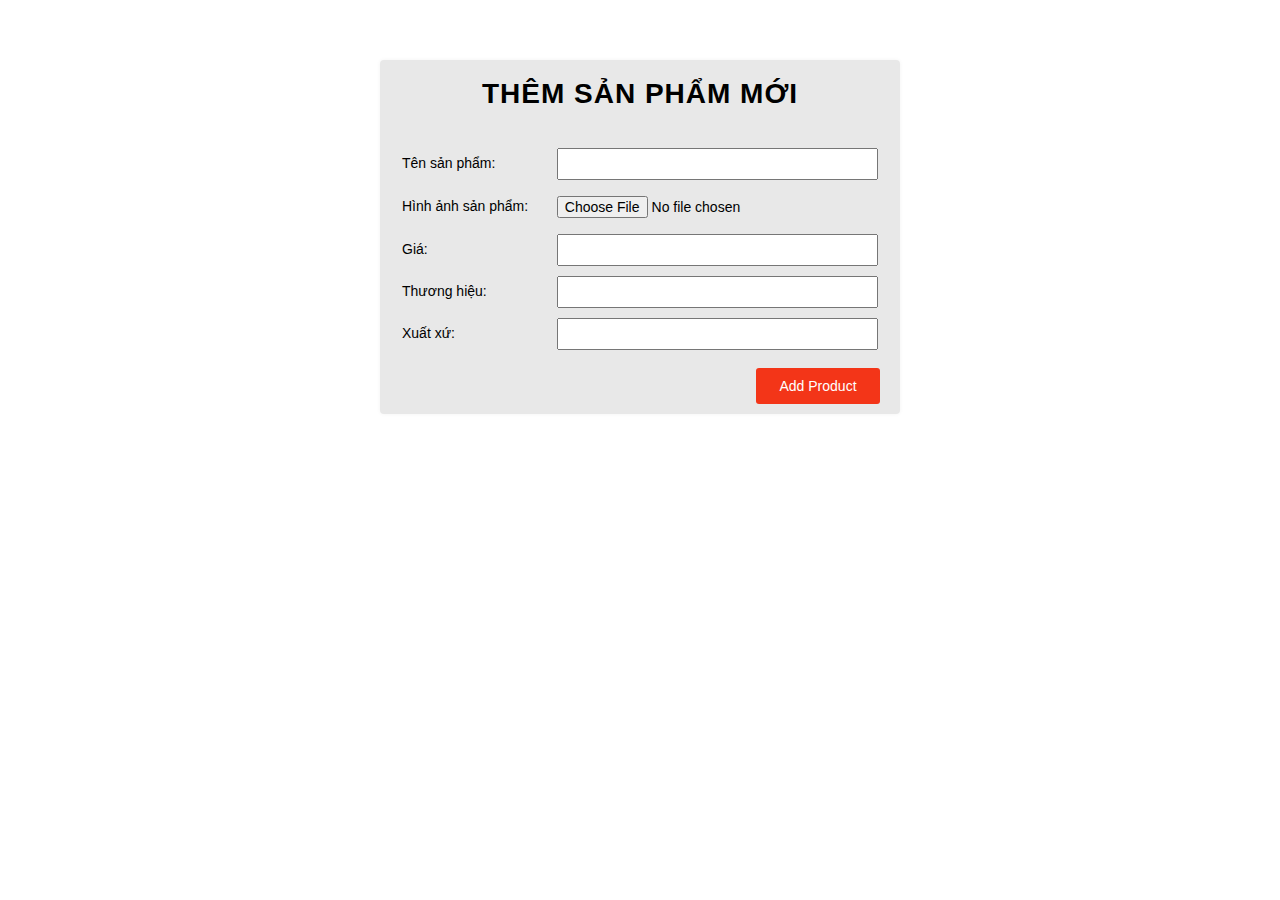
<file: add-product.html>
<!DOCTYPE html>
<html lang="en">

<head>
    <meta charset="UTF-8">
    <meta name="viewport" content="width=device-width, initial-scale=1.0">
    <title>Add Product</title>
    <link rel="stylesheet" href="assets/css/base.css">
    <style>
        .add-product {
            width: 520px;
            background-color: #e8e8e8;
            padding: 10px 20px;
            margin: 60px auto;
            border-radius: 4px;
            box-shadow: 0 0 4px rgba(0, 0, 0, 0.05);
        }

        .add-product__heading {
            font-size: 2.8rem;
            text-align: center;
            padding: 16px 0 40px 0;
            text-transform: uppercase;
            letter-spacing: 1px;
        }

        table {
            width: 100%;
        }

        td {
            padding: 4px 0;
        }

        .product-form-input__label {
            font-size: 1.4rem;
        }

        .product-form-input {
            padding: 6px 0;
            width: 100%;
            font-size: 1.4rem;
        }

        .product-form__submit {
            margin-top: 12px;
            text-align: right;
        }
    </style>
</head>

<body>
    <div class="add-product">
        <h1 class="add-product__heading">Thêm sản phẩm mới</h1>
        <form id="product-Form">
            <table>
                <tr class="product-form-input-wrap">
                    <td>
                        <label class="product-form-input__label" for="product-name">Tên sản phẩm:</label>
                    </td>
                    <td>
                        <input type="text" id="product-name" required class="product-form-input">
                    </td>
                </tr>
                <tr class="product-form-input-wrap">
                    <td>
                        <label class="product-form-input__label" for="product-image">Hình ảnh sản phẩm:</label>
                    </td>
                    <td>
                        <input type="file" id="product-image" accept="image/*" required class="product-form-input">
                    </td>
                </tr>
                <tr class="product-form-input-wrap">
                    <td>
                        <label class="product-form-input__label" for="product-price">Giá:</label>
                    </td>
                    <td>
                        <input type="number" id="product-price" required class="product-form-input">
                    </td>
                </tr>
                <tr class="product-form-input-wrap">
                    <td>
                        <label class="product-form-input__label" for="product-brand">Thương hiệu:</label>
                    </td>
                    <td>
                        <input type="text" id="product-brand" required class="product-form-input">
                    </td>
                </tr>
                <tr class="product-form-input-wrap">
                    <td>
                        <label class="product-form-input__label" for="product-origin">Xuất xứ:</label>
                    </td>
                    <td>
                        <input type="text" id="product-origin" required class="product-form-input">
                    </td>
                </tr>
            </table>
            <div class="product-form__submit">
                <button type="submit" class="product-form__submit-btn btn btn--primary">Add Product</button>
            </div>
        </form>
        <img id="imagePreview" class="product-image" style="display: none;">
    </div>
</body>

</html>
</file>
<file: assets/css/base.css>
:root {
    --white-color: #fff;
    --black-color: #000;
    --text-color: #333;
    --primary-color: #f33518;
    --star-gold-color: #FFBF19;
    --height-header: 120px;
    --height-header-sort-bar: 46px;
    --bg-btn-hover: #fc5d45;
    --bg-item-hover: #eaeaea;
}

* {
    box-sizing: inherit;
    padding: 0;
    margin: 0;
}

html {
    /* hack */
    font-size: 62.5%;
    line-height: 1.6rem; 
    font-family: "Roboto", sans-serif;
    box-sizing: border-box;
}


/* Arrow */
.arrow {
    content: "";
    border-width: 20px 25px;
    border-style: solid;
    border-color: transparent transparent var(--white-color) transparent;
    position: absolute;
    right: 4px;
    top: -26px;
}
@keyframes fadeIn {
    from{
        opacity: 0;
    }
    to{
        opacity: 1;
    }
}
@keyframes growth {
    from {
        transform: scale(0.7);
    }
    to {
        transform: scale(1);
    }
}

/* Modal */
.modal {
    position: fixed;
    top: 0;
    right: 0;
    bottom: 0;
    left: 0;
    z-index: 10;
    display: flex;
    display: none;
}
    .modal.active {
        display: flex;
    }
.modal__overlay {
    position: absolute;
    width: 100%;
    height: 100%;
    background-color: rgba(0, 0, 0, 0.35);
    animation: fadeIn linear 0.1s;
}
.modal__body {
    width: 460px;
    max-width: calc(100% - 16px);
    background-color: var(--white-color);
    border-radius: 4px;
    overflow: hidden;
    margin: auto;
    position: relative;
    z-index: 1;
    animation: growth linear 0.1s;
}

/* BUTTON */
.btn {
    color: var(--text-color);
    background-color: var(--white-color);
    padding: 0 12px;
    border: none;
    border-radius: 3px;
    min-width: 124px;
    height: 36px;
    font-size: 1.4rem;
    line-height: 1.4rem;
    text-decoration: none;
    display: inline-flex;
    align-items: center;
    justify-content: center;
}
    .btn:hover {
        cursor: pointer;
    }
.btn.btn--normal {
    background-color: rgba(0,0,0, 0.05);
}
.btn--size-s {
    height: 34px;
}
.btn.btn--primary {
    background-color: var(--primary-color);
    color: #fff;
}

.btn.btn--disabled {
    background-color: #827f7f;
    color: #b1aeae;
}

/* Selection input */
.select-input {
    height: 36px;
    background-color: var(--white-color);
    color: var(--text-color);
    min-width: 170px;
    display: flex;
    align-items: center;
    justify-content: space-between;
    padding: 0 12px;
    position: relative;
    z-index: 1;
}
.select-input:hover .select-input__list {
    display: block;
}
.select-input__label {
    font-size: 1.4rem;
}
.select-input__icon {
    font-size: 1.2rem;
}

.select-input__list {
    list-style: none;
    position: absolute;
    left: 0;
    right: 0;
    top: 37px;
    background-color: var(--white-color);
    padding: 12px 14px;
    display: none;
}
.select-input__list::before {
    content: "";
    width: 100%;
    height: 12px;
    position: absolute;
    top: -6px;
    left: 0;
}
.select-input__link {
    text-decoration: none;
    font-size: 1.4rem;
    color: var(--text-color);
    display: block;
    padding: 6px 0;
}
.select-input__link:hover {
    color: var(--primary-color);
}



/* Pagination */
.pagination {
    display: flex;
    list-style: none;
    justify-content: center;
    align-items: center;
}
.pagination-item--active .pagination-item__link {
    background-color: var(--primary-color);
    color: var(--white-color);
}
.pagination-item--active .pagination-item__link:hover{
    background-color: var(--bg-btn-hover);
}
.pagination-item__link {
    --height: 30px;
    display: block;
    text-decoration: none;
    font-size: 2rem;
    color: #939393;
    min-width: 40px;
    height: var(--height);
    line-height: var(--height);
    text-align: center;
    border-radius: 2px;
    margin: 0 15px;
}
.pagination-item__icon {
    font-size: 1.6rem;
}
</file>
